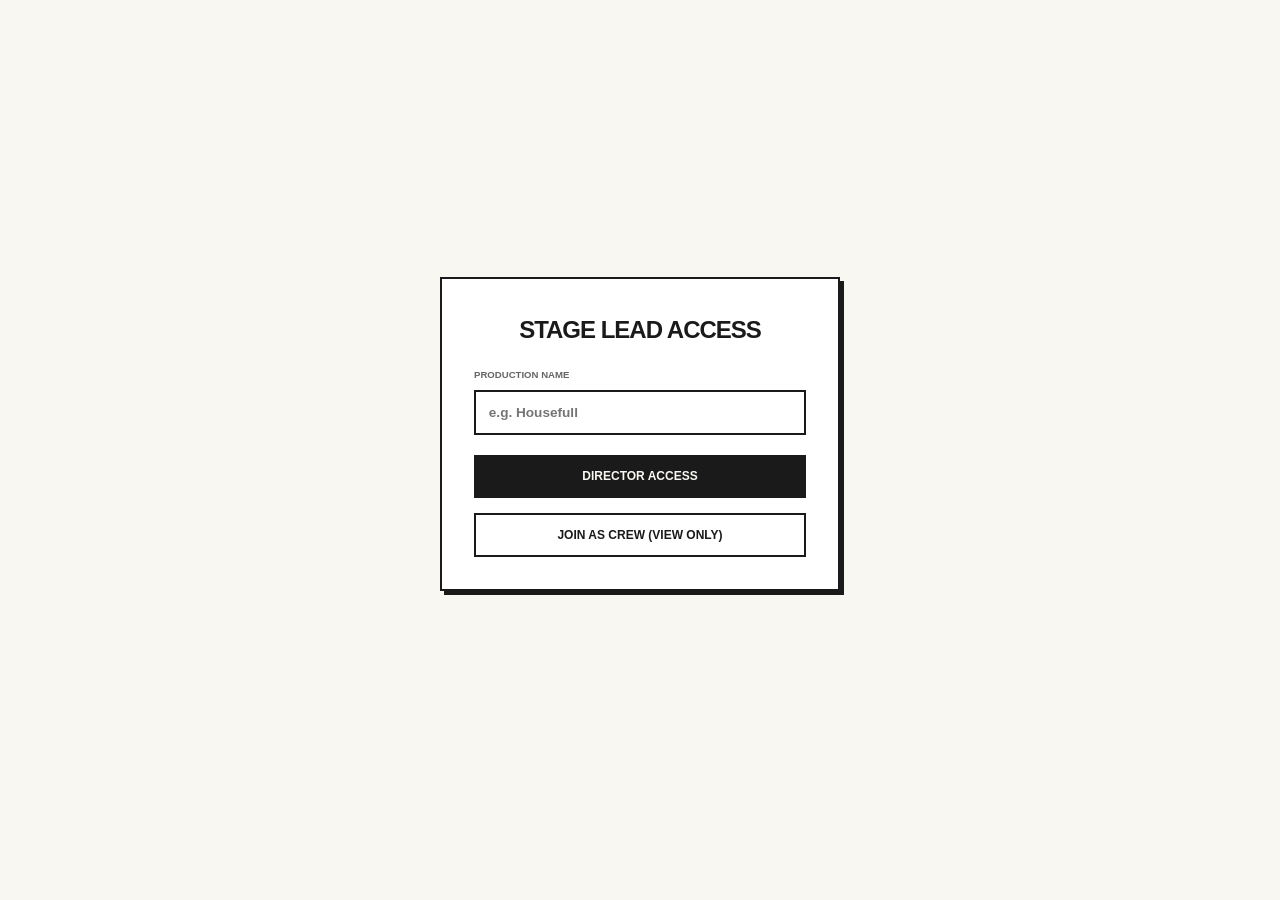
<file: index.html>
<!DOCTYPE html>
<html lang="en">
<head>
    <meta charset="UTF-8">
    <meta name="viewport" content="width=device-width, initial-scale=1.0">
    <title>Vault | Stage Lead Studio</title>
    <link rel="stylesheet" href="css/HomePage.css">
</head>
<body>

    <div id="entry-gate" style="position:fixed; top:0; left:0; width:100%; height:100%; background:var(--bg-paper); z-index:9999; display:flex; flex-direction:column; align-items:center; justify-content:center;">
        <div class="studio-card" style="text-align:center; max-width:400px; width: 90%;">
            <h2 style="margin-bottom:10px; font-weight: 900; letter-spacing: -1px;">STAGE LEAD ACCESS</h2>
            
            <div style="margin-bottom: 20px; text-align: left;">
                <label style="font-size: 0.6rem; font-weight: 800; color: var(--text-dim);">PRODUCTION NAME</label>
                <input type="text" id="projectTitleInput" placeholder="e.g. Housefull" style="width: 100%; margin-top: 5px;">
            </div>

            <button onclick="setRole('director')" style="width:100%; margin-bottom:15px;">Director Access</button>
            <button onclick="setRole('crew')" class="secondary" style="width:100%;">Join as Crew (View Only)</button>
        </div>
    </div>

    <nav>
        <div class="logo">STAGE LEAD</div>
        <ul>
            <li><a href="index.html" class="active">Vault</a></li>
            <li><a href="props.html">Map</a></li>
            <li><a href="cues.html">Cues</a></li>
            <li><a href="analytics.html" id="nav-analytics">Analytics</a></li>
            <li><a href="#" onclick="logout()" style="color: var(--movement-red); margin-left: 20px;">EXIT</a></li>
        </ul>
    </nav>

    <main>
        <div class="section-header">
            <h1 id="page-title">Script Vault</h1>
        </div>

        <div id="share-box" class="studio-card director-only" style="display:none; background: #fffbe6; border-color: var(--accent-navy);">
            <p style="font-size: 0.7rem; font-weight: 800; margin-bottom: 5px;">SHARE CREW ACCESS:</p>
            <code id="share-url" style="font-size: 0.8rem; word-break: break-all; color: var(--accent-navy);"></code>
        </div>

        <div class="studio-card" style="display: flex; gap: 15px; align-items: center; flex-wrap: wrap; margin-bottom: 20px;">
            <div class="director-only" style="display: flex; gap: 10px; align-items: center; flex-grow: 1;">
                <input type="text" id="scriptNameInput" placeholder="Name script" style="flex-grow: 1;">
                <button onclick="saveScript()">Save</button>
            </div>
            <div style="display: flex; gap: 10px; align-items: center;">
                <label style="font-weight: bold; font-size: 0.8rem;">LOAD:</label>
                <select id="savedScriptsDropdown" onchange="loadSavedScript()"></select>
            </div>
        </div>

        <div class="studio-card director-only">
            <h3 style="font-size: 0.7rem; letter-spacing: 1px; color: var(--text-dim); margin-bottom: 15px;">IMPORT (.TXT)</h3>
            <input type="file" id="scriptUpload" accept=".txt">
        </div>

        <div class="studio-card" id="filter-wrap" style="display:none;">
            <div style="display: flex; gap: 20px; align-items: center; flex-wrap: wrap;">
                <label style="font-size: 0.7rem; font-weight: 900;">FOCUS:</label>
                <select id="charSelect" onchange="applyFocus()"></select>
                <button class="secondary director-only" onclick="clearDisplay()" style="margin-left: auto;">Clear</button>
            </div>
        </div>

        <div id="script-container" class="studio-card" style="display:none; padding: 2.5rem; overflow-y: auto; max-height: 50vh;">
            <div id="script-content"></div>
        </div>
    </main>

    <script>
        let currentRawScript = "";

        // --- Role & URL Logic ---
        function setRole(role) {
            const title = document.getElementById('projectTitleInput').value.trim();
            localStorage.setItem('productionName', title || "Stage Lead");
            localStorage.setItem('userRole', role);
            location.href = window.location.pathname; // Strips parameters and reloads
        }

        function logout() {
            localStorage.removeItem('userRole');
            localStorage.removeItem('productionName');
            location.reload();
        }

        window.onload = () => {
            // 1. Check for URL Parameters first
            const params = new URLSearchParams(window.location.search);
            if (params.get('role') === 'crew') {
                localStorage.setItem('userRole', 'crew');
                if (!localStorage.getItem('productionName')) localStorage.setItem('productionName', 'Remote Crew');
            }

            // 2. Initial UI State
            const role = localStorage.getItem('userRole');
            const prodName = localStorage.getItem('productionName') || "Stage Lead";

            if (role) {
                document.getElementById('entry-gate').style.display = 'none';
                document.querySelector('.logo').innerText = `SL | ${prodName.toUpperCase()}`;
                
                if (role === 'crew') {
                    document.body.classList.add('crew-view');
                    document.getElementById('nav-analytics').style.display = 'none';
                } else if (role === 'director') {
                    // Show Share Link for Director
                    const shareBox = document.getElementById('share-box');
                    const shareUrl = document.getElementById('share-url');
                    shareBox.style.display = 'block';
                    shareUrl.innerText = window.location.origin + window.location.pathname + "?role=crew";
                }
                refreshScriptDropdown();
            }
        };

        // --- Standard Script Functions ---
        const fileInput = document.getElementById('scriptUpload');
        if(fileInput) {
            fileInput.addEventListener('change', (e) => {
                const file = e.target.files[0];
                const reader = new FileReader();
                reader.onload = (event) => {
                    currentRawScript = event.target.result;
                    loadScriptToUI(currentRawScript);
                };
                reader.readAsText(file);
            });
        }

        function saveScript() {
            const name = document.getElementById('scriptNameInput').value.trim();
            if (!name || !currentRawScript) return alert("Upload script and enter name.");
            let scripts = JSON.parse(localStorage.getItem('stageLead_savedScripts')) || {};
            scripts[name] = currentRawScript;
            localStorage.setItem('stageLead_savedScripts', JSON.stringify(scripts));
            refreshScriptDropdown();
        }

        function refreshScriptDropdown() {
            const dropdown = document.getElementById('savedScriptsDropdown');
            let scripts = JSON.parse(localStorage.getItem('stageLead_savedScripts')) || {};
            dropdown.innerHTML = '<option value="">-- Select --</option>';
            Object.keys(scripts).forEach(n => {
                const opt = document.createElement('option');
                opt.value = n; opt.innerText = n;
                dropdown.appendChild(opt);
            });
        }

        function loadSavedScript() {
            const name = document.getElementById('savedScriptsDropdown').value;
            let scripts = JSON.parse(localStorage.getItem('stageLead_savedScripts')) || {};
            if (scripts[name]) {
                currentRawScript = scripts[name];
                loadScriptToUI(currentRawScript);
            }
        }

        function loadScriptToUI(text) {
            document.getElementById('script-container').style.display = 'block';
            document.getElementById('filter-wrap').style.display = 'block';
            const matches = text.match(/^[A-Z\s]{2,}(?=:|\s)/gm) || [];
            const characters = [...new Set(matches)].map(n => n.trim()).filter(n => n.length > 1);
            const selector = document.getElementById('charSelect');
            selector.innerHTML = '<option value="ALL">FULL ENSEMBLE</option>';
            characters.forEach(char => {
                const opt = document.createElement('option');
                opt.value = char; opt.innerText = char;
                selector.appendChild(opt);
            });
            applyFocus();
        }

        function applyFocus() {
            const focus = document.getElementById('charSelect').value;
            const content = document.getElementById('script-content');
            if (!currentRawScript) return;
            content.innerHTML = currentRawScript.split('\n').map(line => {
                if (focus !== 'ALL' && line.trim().startsWith(focus)) return `<div class="highlight">${line}</div>`;
                return `<div class="${focus === 'ALL' ? '' : 'dimmed'}">${line || '&nbsp;'}</div>`;
            }).join('');
        }

        function clearDisplay() {
            currentRawScript = "";
            document.getElementById('script-container').style.display = 'none';
        }
    </script>
</body>
</html>
</file>
<file: css/HomePage.css>
/* =========================================
   STAGE LEAD STUDIO: Master Stylesheet
   Theme: High-Contrast Studio Paper 
   Production: Housefull
========================================= */

:root {
    --bg-paper: #f9f7f2;      /* Eggshell Off-white */
    --surface-white: #ffffff;
    --border-ink: #1a1a1a;    /* Deep Ink Black */
    --text-ink: #1a1a1a;
    --text-dim: #666666;
    --accent-navy: #001f3f;   /* Director's Blue */
    --movement-red: #d40000;  /* Movement Path Red */
    --font-main: 'Inter', -apple-system, sans-serif;
    --shadow-brutal: 4px 4px 0px #1a1a1a;
}

/* --- Base Reset & Typography --- */
* {
    box-sizing: border-box;
    margin: 0;
    padding: 0;
}

body {
    background-color: var(--bg-paper);
    color: var(--text-ink);
    font-family: var(--font-main);
    line-height: 1.6;
    -webkit-font-smoothing: antialiased;
    min-height: 100vh;
}

/* --- Navigation --- */
nav {
    position: sticky;
    top: 0;
    display: flex;
    justify-content: space-between;
    align-items: center;
    padding: 1rem 4rem;
    background: rgba(249, 247, 242, 0.95);
    backdrop-filter: blur(10px);
    border-bottom: 2px solid var(--border-ink);
    z-index: 1000;
}

.logo {
    font-weight: 900;
    font-size: 1.1rem;
    letter-spacing: 2px;
    text-transform: uppercase;
    color: var(--accent-navy);
}

nav ul { display: flex; list-style: none; gap: 2.5rem; }

nav a {
    color: var(--text-dim);
    text-decoration: none;
    font-size: 0.75rem;
    font-weight: 700;
    text-transform: uppercase;
    letter-spacing: 1px;
    transition: 0.2s ease;
}

nav a:hover, nav a.active {
    color: var(--text-ink);
    border-bottom: 2px solid var(--border-ink);
}

/* --- Layout Containers --- */
main {
    padding: 3rem 2rem;
    max-width: 1200px;
    margin: 0 auto;
}

.section-header {
    margin-bottom: 2.5rem;
    border-bottom: 4px solid var(--border-ink);
    padding-bottom: 1rem;
}

h1 {
    font-size: 2.2rem;
    font-weight: 900;
    letter-spacing: -1px;
    text-transform: uppercase;
}

.studio-card {
    background: var(--surface-white);
    border: 2px solid var(--border-ink);
    padding: 2rem;
    margin-bottom: 2rem;
    box-shadow: var(--shadow-brutal);
}

/* --- UI Controls --- */
button {
    background: var(--border-ink);
    color: var(--bg-paper);
    border: 2px solid var(--border-ink);
    padding: 0.8rem 1.5rem;
    font-size: 0.75rem;
    font-weight: 800;
    text-transform: uppercase;
    cursor: pointer;
    transition: 0.2s ease;
}

button:hover { background: var(--bg-paper); color: var(--border-ink); }
button.secondary { background: transparent; color: var(--border-ink); }

input, select, textarea {
    background: var(--surface-white);
    border: 2px solid var(--border-ink);
    color: var(--text-ink);
    padding: 0.8rem;
    font-size: 0.85rem;
    font-weight: 600;
}

/* --- Stage Grid (Blueprint Logic) --- */
#stage-grid-container {
    overflow-x: auto;
    padding: 10px;
    background: #e5e5e5;
    border: 2px solid var(--border-ink);
    box-shadow: var(--shadow-brutal);
}

#stage-grid {
    display: grid;
    gap: 2px;
    background: var(--border-ink);
    padding: 2px;
    margin: 0 auto;
}

.cell {
    aspect-ratio: 1;
    background: var(--surface-white);
    display: flex;
    align-items: center;
    justify-content: center;
    font-size: 0.65rem;
    font-weight: 800;
    cursor: pointer;
    text-align: center;
    padding: 4px;
    position: relative;
}

.cell:hover { background: #fdfaf0; }

/* Tool Specifics */
.cell.prop { background: #e8e8e8; color: var(--text-dim); }
.cell.person { background: var(--accent-navy); color: #ffffff; }

/* Movement & Arrows */
.cell.moving { color: var(--movement-red); font-weight: 900; }
.cell.moving::after { position: absolute; font-size: 1.5rem; font-weight: 900; }
.cell.up::after { content: '↑'; bottom: 5px; }
.cell.right::after { content: '→'; right: 5px; }
.cell.down::after { content: '↓'; top: 5px; }
.cell.left::after { content: '←'; left: 5px; }

/* Action Beats (Hatched) */
.cell.action {
    background: repeating-linear-gradient(45deg, #fff, #fff 5px, #f2f2f2 5px, #f2f2f2 10px);
    border: 2px solid var(--accent-navy);
    color: var(--accent-navy);
    font-style: italic;
}

/* --- Script Vault Formatting --- */
#script-content {
    white-space: pre-wrap;
    word-wrap: break-word;
    font-family: 'Courier New', Courier, monospace;
    font-size: 1rem;
    line-height: 1.7;
}

.highlight {
    background-color: var(--accent-navy);
    color: #ffffff !important;
    padding: 4px 8px;
    font-weight: bold;
    display: block; 
    min-height: 1.2em;
}

.dimmed {
    opacity: 0.2;
    transition: opacity 0.3s ease;
    display: block;
    min-height: 1.2em;
}

/* --- Cue Sheet Logic --- */
.cue-item.active-cue { background: #fffbe6; border: 2px solid var(--border-ink); }
.cue-item.done { opacity: 0.3; filter: grayscale(1); }

/* --- CREW VIEW RESTRICTIONS --- */
body.crew-view .director-only { display: none !important; }
body.crew-view select { pointer-events: auto; } /* Let crew use dropdowns */

/* Disable form inputs for crew unless explicitly allowed above */
body.crew-view button:not(.secondary), 
body.crew-view input[type="text"], 
body.crew-view textarea {
    display: none !important; 
}

/* Let crew click grid but not edit it */
body.crew-view .cell { pointer-events: none; }

/* --- Responsive Adjustments --- */
@media (max-width: 768px) {
    nav { padding: 1rem 2rem; }
    nav ul { gap: 1rem; }
    h1 { font-size: 1.6rem; }
    .analytics-grid { grid-template-columns: 1fr; }
}
</file>
